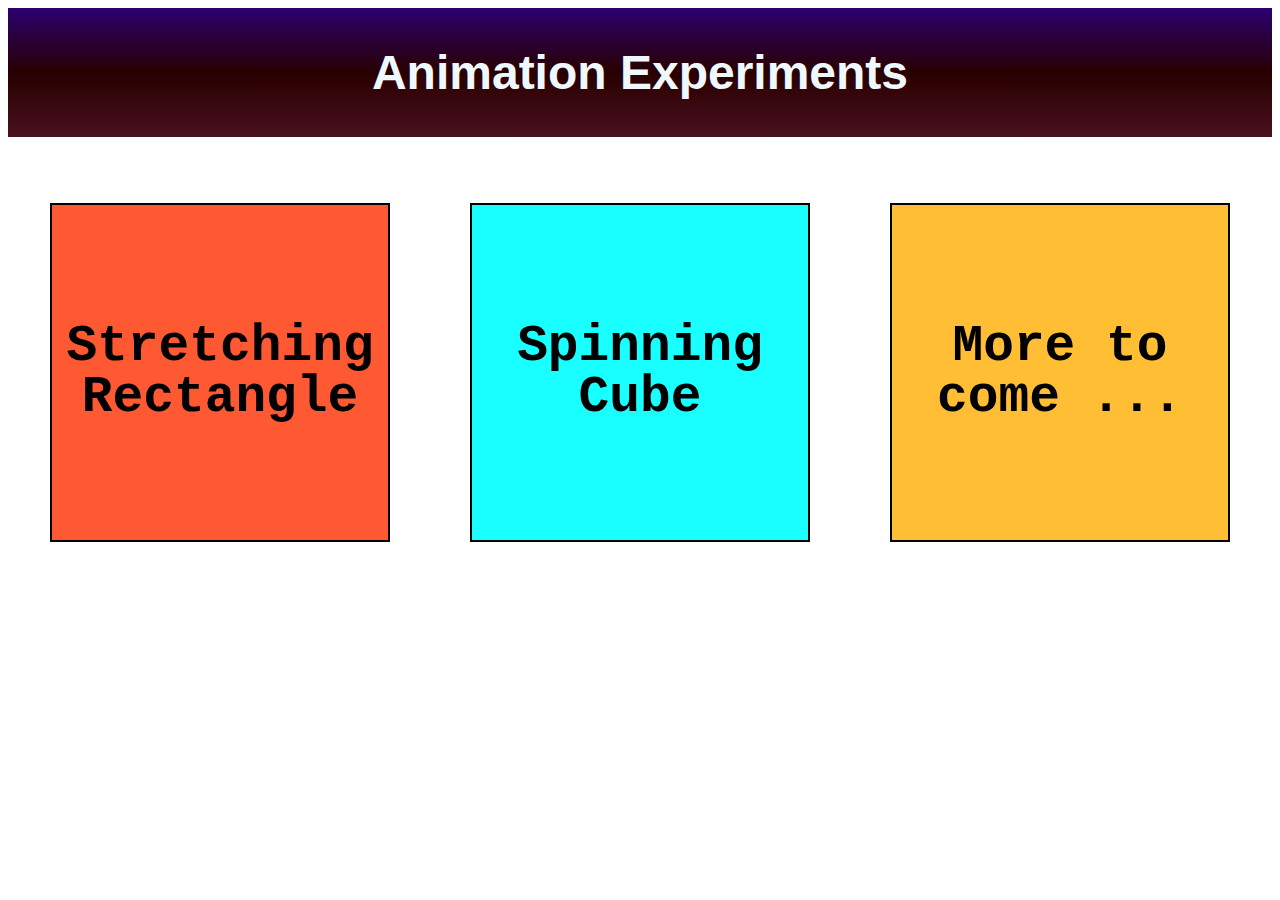
<file: index.html>
<!DOCTYPE html>
<html>
    <head>
        <title>Animation Experiments</title>
        <meta name="viewport" content="initial-scale=1">
        <link rel="stylesheet" href="styles/main.css">
    </head>
    <body>
        <header><h1>Animation Experiments</h1></header>
        <div id="layout-container">
            <a href="stretch/index.html">
                <div id="stretch" class="icon">
                    <div class="icon-title" id="stretch-title">Stretching Rectangle</div>
                </div>
            </a>
            <a href="cube/index.html">
                <div id="cube" class="icon">
                    <div class="icon-title">Spinning Cube</div>
                </div>
            </a>
            <div id="more" class="icon">
                <div class="icon-title" id="more-title">More to come ...</div>
            </div>
        </div>
    </body>
</html>
</file>
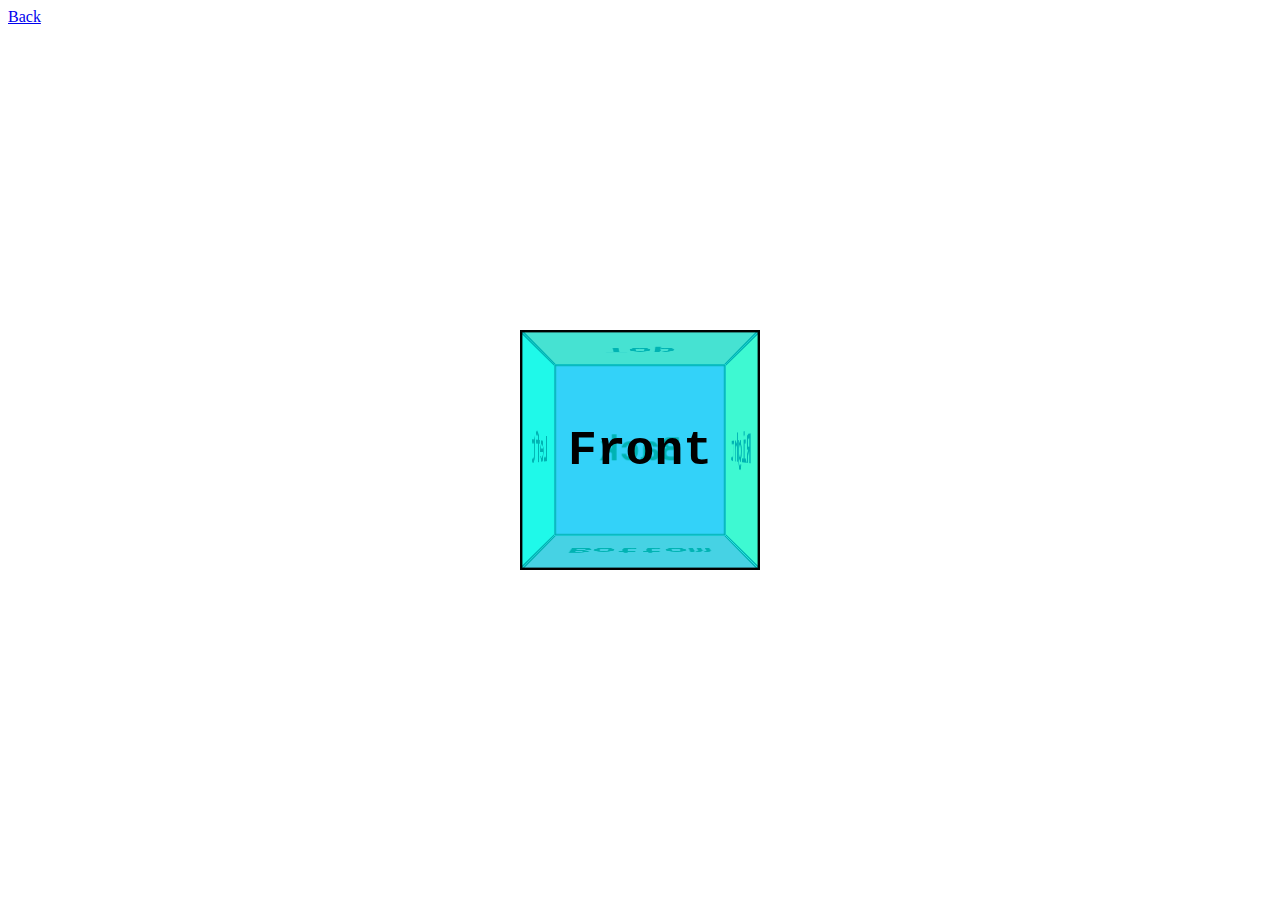
<file: cube/index.html>
<!DOCTYPE html>
<html>
    <head>
        <title>Cube</title>
        <link rel="stylesheet" href="../styles/cube.css">
        <meta name="viewport" content="width=device-width, initial-scale=1">
    </head>
    <body>
        <nav><a href="../index.html">Back</a></nav>
        <div id="scene1" class="scene">
            <div id="cube1" class="cube">
                <div id="front" class="cubeface">Front</div>
                <div id="back" class="cubeface">Back</div>
                <div id="left" class="cubeface">Left</div>
                <div id="right" class="cubeface">Right</div>
                <div id="top" class="cubeface">Top</div>
                <div id="bottom" class="cubeface">Bottom</div>
            </div>
        </div>
        
        <script src="../scripts/cube.js"></script>
    </body>
</html>
</file>
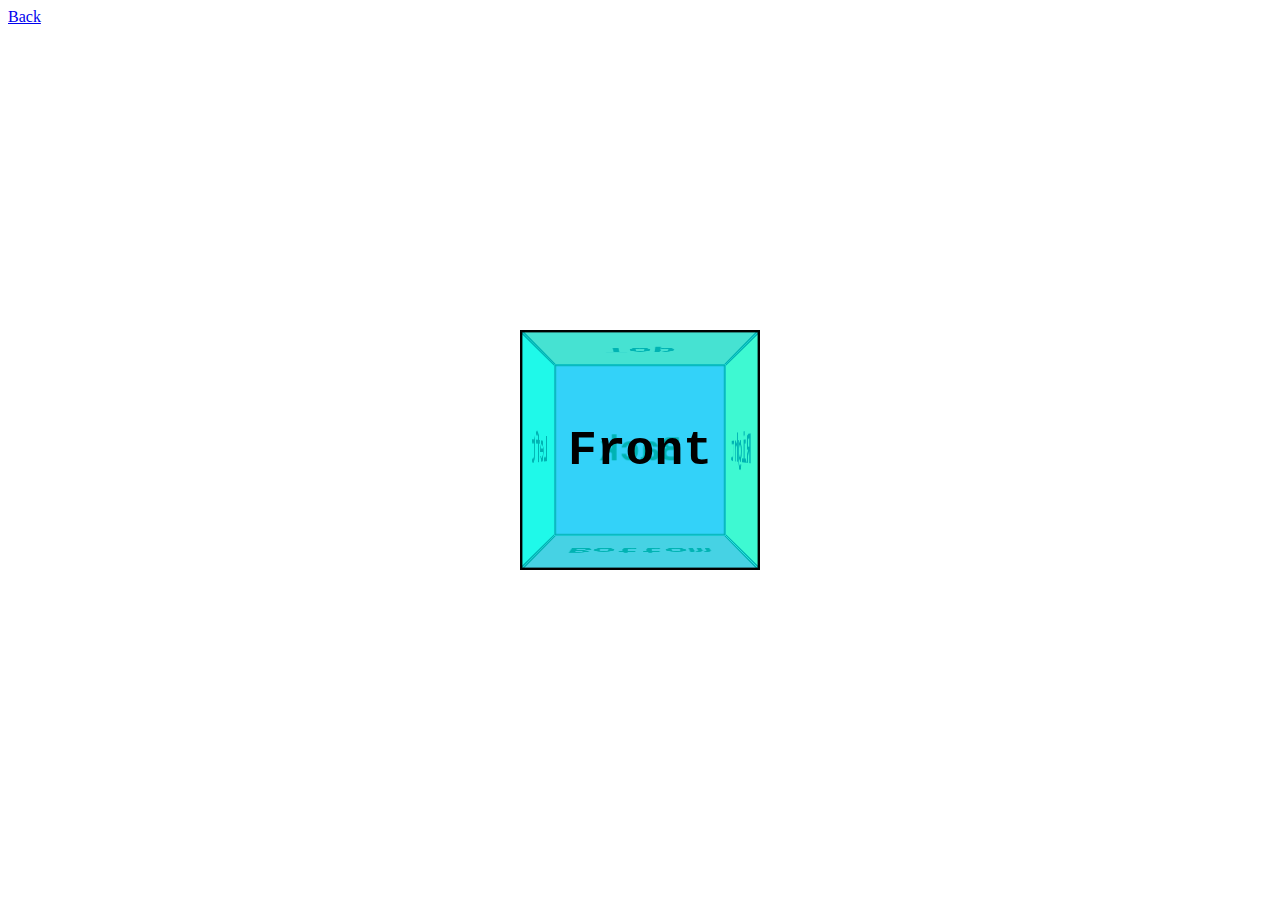
<file: cube.html>
<!DOCTYPE html>
<html>
    <head>
        <title>Cube</title>
        <link rel="stylesheet" href="cube.css">
    </head>
    <body>
        <nav><a href="index.html">Back</a></nav>
        <div id="scene1" class="scene">
            <div class="cube">
                <div id="front" class="cubeface">Front</div>
                <div id="back" class="cubeface">Back</div>
                <div id="left" class="cubeface">Left</div>
                <div id="right" class="cubeface">Right</div>
                <div id="top" class="cubeface">Top</div>
                <div id="bottom" class="cubeface">Bottom</div>
            </div>
        </div>
        
        <script src="cube.js"></script>
    </body>
</html>
</file>
<file: styles/main.css>
header {
    text-align: center;
    color: aliceblue;
    font-family: 'Segoe UI', Tahoma, Geneva, Verdana, sans-serif;
    font-size: 1.5em;
    background-image: linear-gradient(rgb(43, 0, 112), rgb(40, 0, 0), rgb(73, 17, 31));
    padding: 5px;
    margin-bottom: 3vmin;
}

#layout-container {
    text-align: center;
}

a {
    text-decoration: none;
    color: black;
}

.icon {
    display: inline-flex;
    justify-content: center;
    align-items: center;
    box-sizing: border-box;
    width: 26.5vmax;
    height: 26.5vmax;
    margin: 3vmax;
    min-width: 100px;
    min-height: 100px;
    /* padding: 10vmax 0; */
    border: 0.2vmax solid black;
    transition: transform 0.2s;
}


@media only screen and (max-width:479px) {
    .icon {
        width: 96vmin;
        height: 96vmin;
        margin: 3vmin 0;
        /* padding: 16.5vmax 0; */
    }
}

.icon:hover {
    transform: scale(1.05);
}

.icon-title {
    text-align: center;
    font-family: 'Courier New', Courier, monospace;
    font-weight: bold;
    font-size: 4vmax;
    line-height: 1;
}

@media only screen and (max-width:479px) {
    .icon-title {
        font-size: 7vmax;
    }
}

#stretch {
    background-color: rgba(255, 71, 29, 0.9);
}

#cube {
    background-color: rgba(0, 255, 255, 0.9);
}

#more {
    background-color: rgba(255, 183, 29, 0.9);
}

@-ms-viewport {
    width: extend-to-zoom;
    zoom: 1.0;
}
</file>
<file: styles/cube.css>
* {
    box-sizing: border-box;
}

body {
    /* Prevents scrolling, so you can use the mousewheel exclusively for the perspective */
    overflow: hidden;
}

div {
    display: block;
}

.scene {
    width: 200px;
    height: 200px;
    position: fixed;
    top: 50%;
    left: 50%;
    transform: translate(-50%, -50%);
    perspective: 600px;
    transition: perspective 0.1s, 
                perspective-origin-x 0.1s,
                perspective-origin-y 0.1s;
}

/*
.scene:hover {
    perspective: 250px;
}
*/

.cube {
    width: 100%;
    height: 100%;
    position: relative;
    transform-style: preserve-3d;
    animation: spin 2s ease infinite both;
}

@keyframes spin {
    100% { transform:
            rotateX(180deg)
            rotateY(180deg)
            rotateZ(180deg); }
    /* 100% { transform: rotateX(1420deg) rotateY(1080deg) rotateZ(1080deg); } */
}

.cubeface {
    width: 200px;
    height: 200px;
    position: absolute;
    text-align: center;
    line-height: 200px;
    font-family: 'Courier New', Courier, monospace;
    font-weight: bold;
    font-size: 40px;
    border: 2px solid black;
}

#front {
    background-color: rgba(0, 255, 255, 0.7);
    transform: translateZ(100px);
}

#back {
    background-color: rgba(137, 43, 226, 0.7);
    transform: rotateY(180deg) translateZ(100px);
}

#left {
    background-color: rgba(43, 226, 150, 0.7);
    transform: rotateY(-90deg) translateZ(100px);
}

#right {
    background-color: rgba(186, 226, 43, 0.7);
    transform: rotateY(90deg) translateZ(100px);
}

#top {
    background-color: rgba(226, 116, 43, 0.7);
    transform: rotateX(90deg) translateZ(100px);
}

#bottom {
    background-color: rgba(226, 43, 128, 0.7);
    transform: rotateX(-90deg) translateZ(100px);
}
</file>
<file: cube.css>
* {
    box-sizing: border-box;
}

body {
    /* Prevents scrolling, so you can use the mousewheel exclusively for the perspective */
    overflow: hidden;
}

div {
    display: block;
}

.scene {
    width: 200px;
    height: 200px;
    position: fixed;
    top: 50%;
    left: 50%;
    transform: translate(-50%, -50%);
    perspective: 600px;
    transition: perspective 0.1s, 
                perspective-origin-x 0.1s,
                perspective-origin-y 0.1s;
}

/*
.scene:hover {
    perspective: 250px;
}
*/

.cube {
    width: 100%;
    height: 100%;
    position: relative;
    transform-style: preserve-3d;
    animation: spin 2s ease infinite both;
}

@keyframes spin {
    100% { transform:
            rotateX(180deg)
            rotateY(180deg)
            rotateZ(180deg); }
    /* 100% { transform: rotateX(1420deg) rotateY(1080deg) rotateZ(1080deg); } */
}

.cubeface {
    width: 200px;
    height: 200px;
    position: absolute;
    text-align: center;
    line-height: 200px;
    font-family: 'Courier New', Courier, monospace;
    font-weight: bold;
    font-size: 40px;
    border: 2px solid black;
}

#front {
    background-color: rgba(0, 255, 255, 0.7);
    transform: translateZ(100px);
}

#back {
    background-color: rgba(137, 43, 226, 0.7);
    transform: rotateY(180deg) translateZ(100px);
}

#left {
    background-color: rgba(43, 226, 150, 0.7);
    transform: rotateY(-90deg) translateZ(100px);
}

#right {
    background-color: rgba(186, 226, 43, 0.7);
    transform: rotateY(90deg) translateZ(100px);
}

#top {
    background-color: rgba(226, 116, 43, 0.7);
    transform: rotateX(90deg) translateZ(100px);
}

#bottom {
    background-color: rgba(226, 43, 128, 0.7);
    transform: rotateX(-90deg) translateZ(100px);
}
</file>
